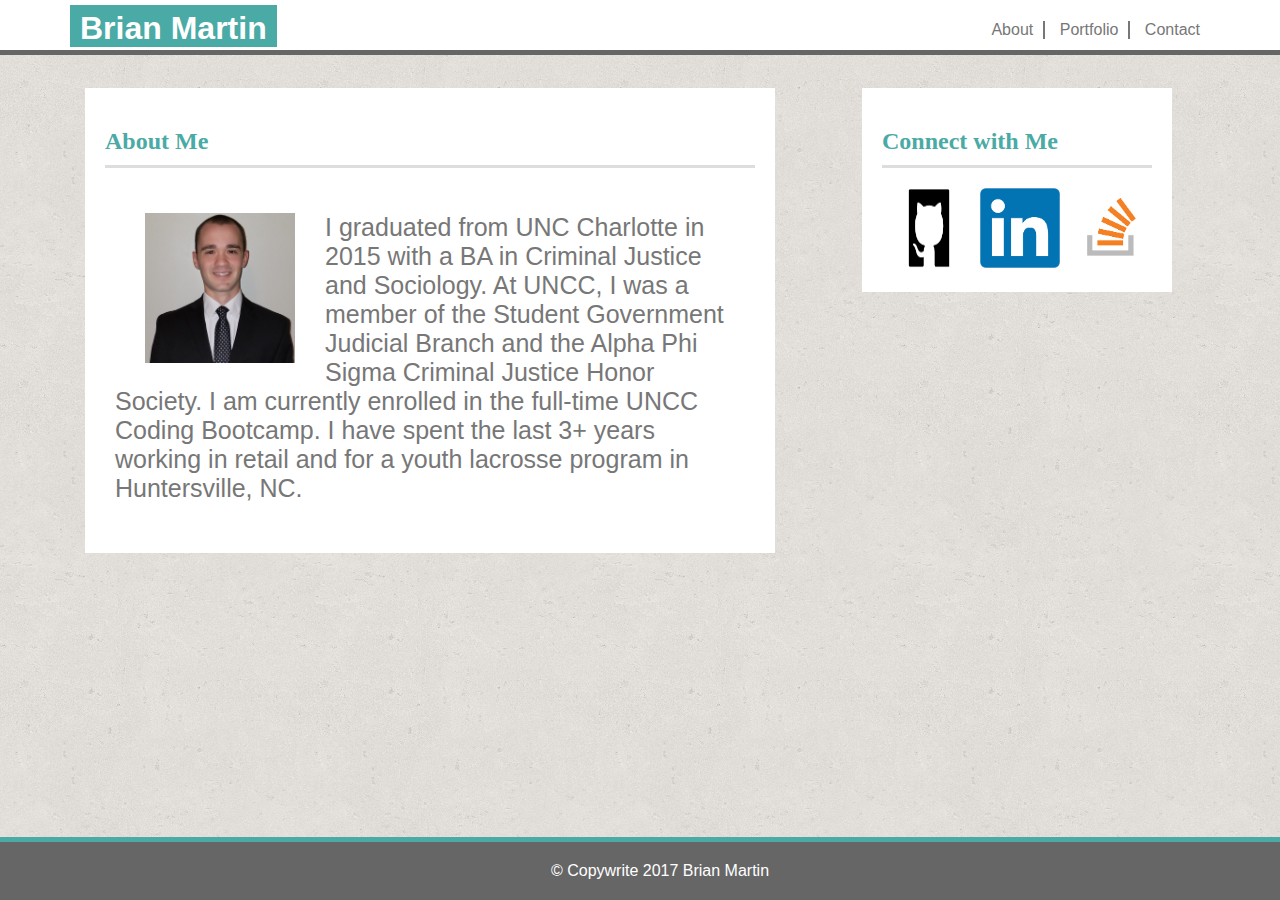
<file: html_files/index.html>
<!--Content should be unique to you.
The main logo may be smaller or wider depending on the length of your name.
Add, commit, and push your code to GitHub frequently.-->
<!DOCTYPE html>
<html lang="en">

<head>
	<meta charset="UTF-8">
	
	<title>About Brian Martin</title>

	<link rel="shortcut icon" href="../assets/images/port.jpg">
	
	<!--You may need to change the reference.-->
	<!--<link rel="stylesheet" type="text/css" href="../assets/css/reset.css">-->
	<link rel="stylesheet" type="text/css" href="../assets/css/style.css">
</head>


<body>
<header id="full_header">

<h1 id="h1">Brian Martin</h1>

<div id="header_text">
<!--Take away the new tab link for final draft.-->

		<a href="index.html"><p class="border_right">About</p></a>

		<a href="portfolio.html"><p class="border_right">Portfolio</p></a>

		<a href="contact.html"><p>Contact</p></a>	
</div>		

</header>
<section id="full">
	<aside>
		<h2>About Me</h2>

<div>
		<p class="largertext"><img class="largerphoto" align="left" src="../assets/images/jobprofile.jpg" alt="placeholder">I graduated from UNC Charlotte in 2015 with a BA in Criminal Justice and Sociology. At UNCC, I was a member of the Student Government Judicial Branch and the Alpha Phi Sigma Criminal Justice Honor Society. I am currently enrolled in the full-time UNCC Coding Bootcamp. I have spent the last 3+ years working in retail and for a youth lacrosse program in Huntersville, NC.</p> <p></p>

</div>

	</aside>

	<div class= "clearfix" id="division">
		<h2>Connect with Me</h2>	

		<a href="https://github.com/bmarti57" target="_blank"><img src="../assets/images/githublogo.png" alt="GitHub logo"></a>

		<a href="https://www.linkedin.com/in/brian-m-b4016a142/" target="_blank"><img src="../assets/images/linkedinlogo.png" alt="linkedin logo"></a>

		<a href="https://stackoverflow.com/users/8272179/brian-martin" target="_blank"><img src="../assets/images/stacklogo.png" alt="stack overflow logo"></a>

	</div>
		



</section>
<footer>© Copywrite 2017 Brian Martin</footer>
</body>
</html>
</file>
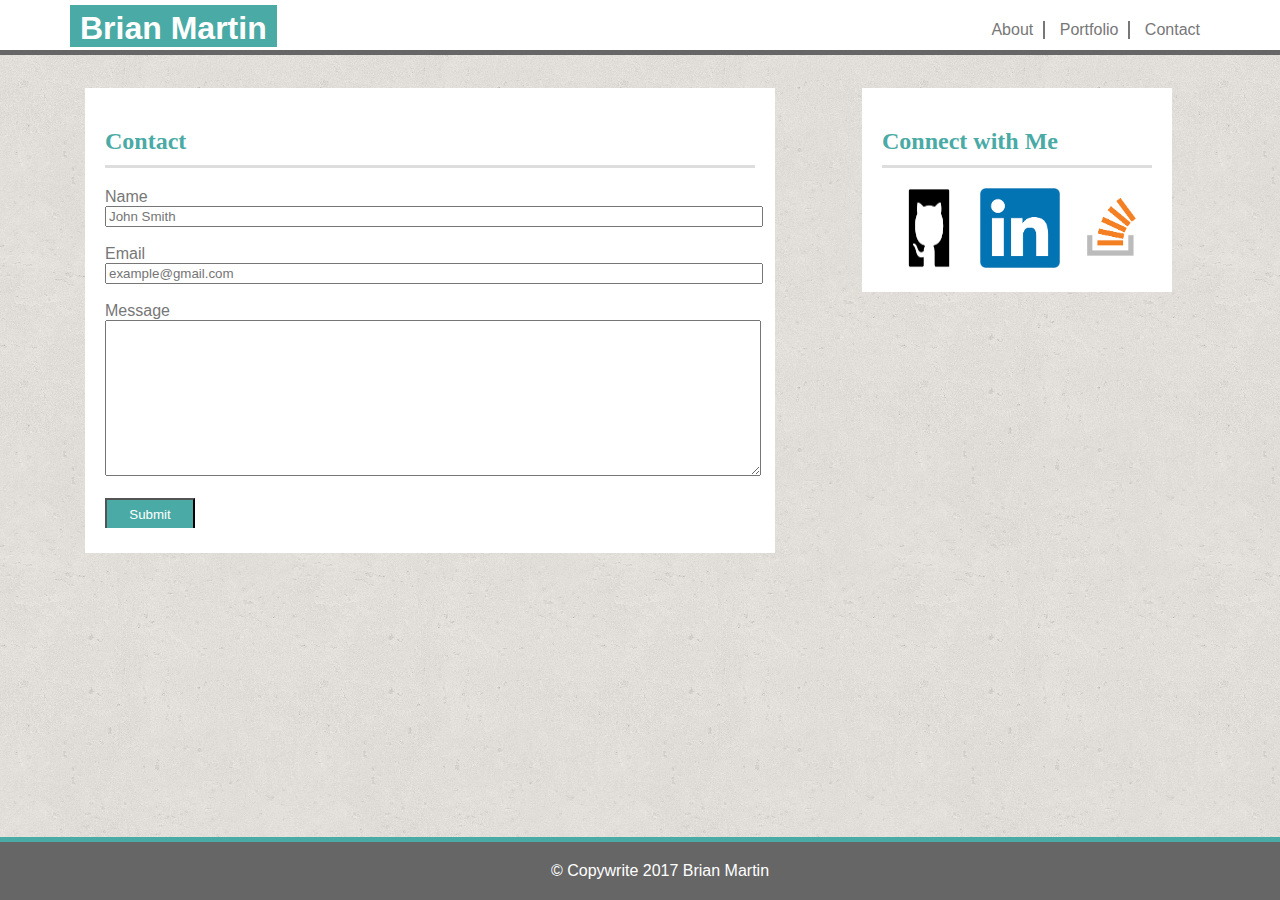
<file: html_files/contact.html>
<!--Add, commit, and push your code to GitHub freqently.-->
<!DOCTYPE html>
<html lang="en">

<head>
	<meta charset="UTF-8">
	
	<title>Brian Martin Contact</title>

	<link rel="shortcut icon" href="../assets/images/port.jpg">
	
	<!--You may need to change the reference.-->
	<!--<link rel="stylesheet" type="text/css" href="../assets/css/reset.css">-->
	<link rel="stylesheet" type="text/css" href="../assets/css/style.css">

</head>

<body>

<div id="wrapper">

<header id="full_header">

<h1 id="h1">Brian Martin</h1>

<div id="header_text">
<!--Take away the new tab link for final draft.-->
		<a href="index.html"><p class="border_right">About</p></a>

		<a href="portfolio.html"><p class="border_right">Portfolio</p></a>

		<a href="contact.html"><p>Contact</p></a>	
</div>		

</header>

<section id="full">
	<aside>
		<h2>Contact</h2>
		<!--may have to change this action later.-->
		<form action="mailto: bmar0627@gmail.com" method="post" enctype="text/plain">

			Name<br>
			
			<input type="text" placeholder="John Smith"><br><br>

			Email<br>

			<input type="email" placeholder="example@gmail.com"><br><br>

			Message<br>
			<textarea></textarea><br><br>	

			<input type="submit" value="Submit"></input>

		</form>
		
	</aside>

	<div class= "clearfix" id="division">
		<h2>Connect with Me</h2>	

		<a href="https://github.com/bmarti57" target="_blank"><img src="../assets/images/githublogo.png" alt="GitHub logo"></a>

		<a href="https://www.linkedin.com/in/brian-m-b4016a142/" target="_blank"><img src="../assets/images/linkedinlogo.png" alt="linkedin logo"></a>

		<a href="https://stackoverflow.com/users/8272179/brian-martin" target="_blank"><img src="../assets/images/stacklogo.png" alt="stack overflow logo"></a>

	</div>



</section>

</div>

<footer>© Copywrite 2017 Brian Martin</footer>

</body>
</html>
</file>
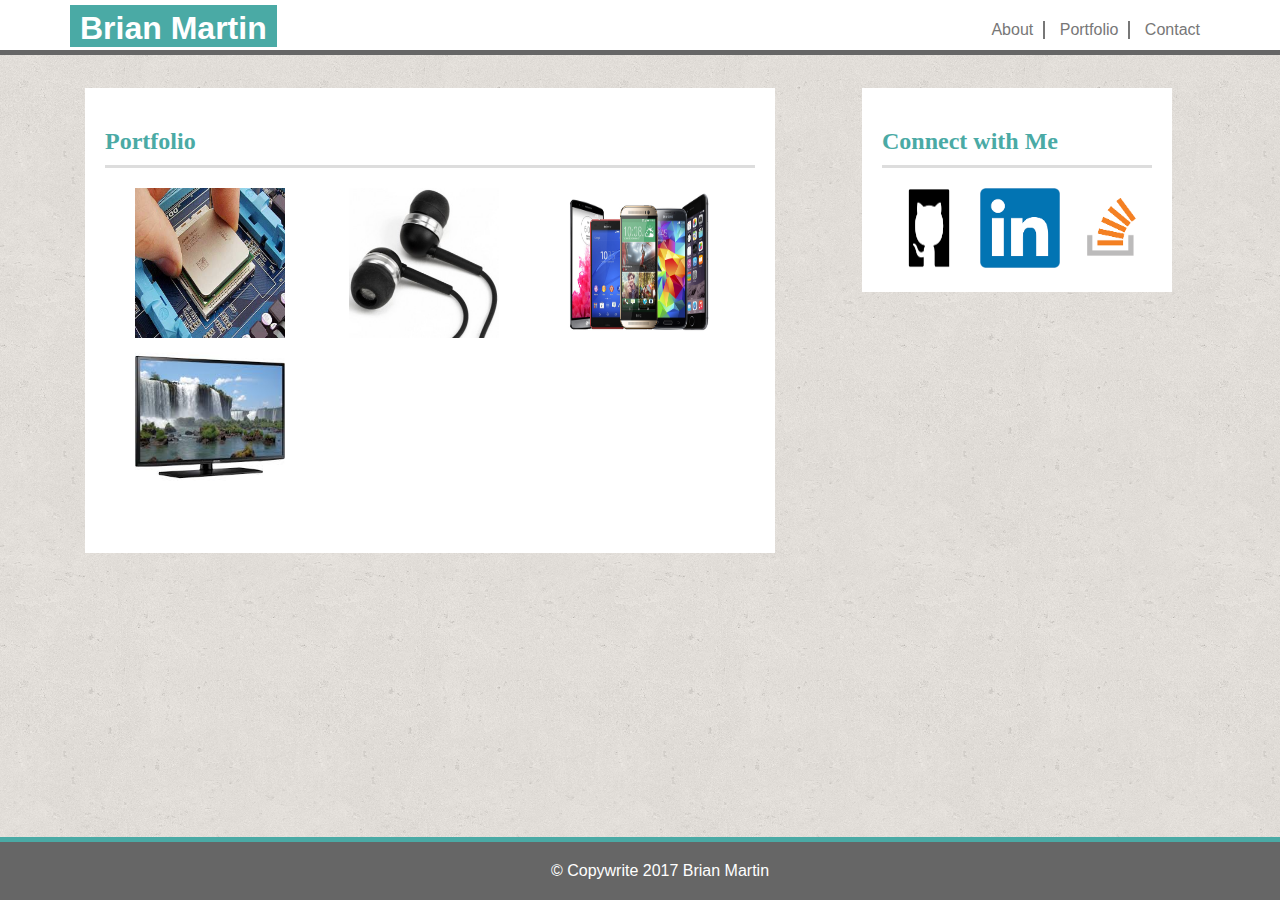
<file: html_files/portfolio.html>
<!--Add, commit, and push your code to GitHub freqently.-->
<!DOCTYPE html>
<html lang="en">

<head>
	<meta charset="UTF-8">
	
	<title>Brian Martin Portfolio</title>

	<link rel="shortcut icon" href="../assets/images/port.jpg">
	
	<!--You may need to change the reference.-->
	<!--<link rel="stylesheet" type="text/css" href="../assets/css/reset.css">-->
	<link rel="stylesheet" type="text/css" href="../assets/css/style.css">
</head>


<body>


<header id="full_header">

<h1 id="h1">Brian Martin</h1>

<div id="header_text">
<!--Take away the new tab link for final draft.-->

		<a href="index.html"><p class="border_right">About</p></a>

		<a href="portfolio.html"><p class="border_right">Portfolio</p></a>

		<a href="contact.html"><p>Contact</p></a>	
</div>		

</header>

<section id="full">
	<aside>
		<h2>Portfolio</h2>

		<a href="#"><img class="largerphoto" src="../assets/images/cpu.jpg" alt="cpu"></a>

		<a href="#"><img class="largerphoto" src="../assets/images/earbuds.jpg" alt="earbuds"></a>

		<a href="#"><img class="largerphoto" src="../assets/images/phone.jpg" alt="phones"></a>

		<a href="#"><img class="largerphoto" src="../assets/images/tv.jpg" alt="tv"></a>


	</aside>

	<div class= "clearfix" id="division">
		<h2>Connect with Me</h2>	

		<a href="https://github.com/bmarti57" target="_blank"><img src="../assets/images/githublogo.png" alt="GitHub logo"></a>

		<a href="https://www.linkedin.com/in/brian-m-b4016a142/" target="_blank"><img src="../assets/images/linkedinlogo.png" alt="linkedin logo"></a>

		<a href="https://stackoverflow.com/users/8272179/brian-martin" target="_blank"><img src="../assets/images/stacklogo.png" alt="stack overflow logo"></a>

	</div>
		



</section>
<footer>© Copywrite 2017 Brian Martin</footer>

</body>
</html>
</file>
<file: assets/css/style.css>
body {
	background-image: url(../images/cork-wallet.png);
	margin: 0;
}

h1, h2 {
	font-family: 'Georgia', Times, Times New Roman, serif;
}

header {
  padding: 5px;
  margin: 0;
  color: black;
  background: #ffffff;
}

footer {
	padding: 20px;
	border-top: 5px;
	border-top-style: solid;
	border-top-color: #4aaaa5;
	color: white;
	background: #666666;
	text-align: center;
	font-family: 'Arial', 'Helvetica Neue', Helvetica, sans-serif;
	position: fixed;
	bottom: 0;
	width: 100%;
}	

h2{
	color: #4aaaa5;
	padding-bottom: 10px;
	border-bottom-style: solid;
	border-bottom-color: #dddddd;
	border-bottom-width: 100%;
	
}

#full {
	width: 90%;
	padding: 20px;
	clear: both;
	overflow: auto;
	font-family: 'Arial', 'Helvetica Neue', Helvetica, sans-serif;
	color: #777777;
}

aside{
	padding: 20px;
	background: white;
	float: left;
	width: 650px;
	height: 425px;
	margin-left: 65px;
	font-family: 'Arial', 'Helvetica Neue', Helvetica, sans-serif;
	color: #777777;
}

#division {
	background: white;
	font-family: 'Arial', 'Helvetica Neue', Helvetica, sans-serif;
	color: #777777;
	float: right;
	padding: 20px;
	align-content: right;
	width: 270px;
	}

input[type=text] {
	width: 100%;
	font-family: 'Arial', 'Helvetica Neue', Helvetica, sans-serif;
	color: #777777;
}

input[type=email] {
	width: 100%;
	font-family: 'Arial', 'Helvetica Neue', Helvetica, sans-serif;
	color: #777777;
}

textarea {
	width: 100%;
	height: 150px;
	font-family: 'Arial', 'Helvetica Neue', Helvetica, sans-serif;
	color: #777777;
}

input[type=submit] {
	background: #4aaaa5;
	width: 90px;
	height: 30px;
	color: white;
	font-family: 'Arial', 'Helvetica Neue', Helvetica, sans-serif;
	border-bottom: 20px;
}

.clearfix:: after{
	content:"";
	display: block;
	clear: both;
}

img {
	height: 80px;
	width: 80px;
	padding-left: 7px;
}

#full_header{
	clear: both;
	font-family: 'Georgia', Times, Times New Roman, serif;.
	color: #777777;
	border-bottom: 5px;
	border-bottom-style: solid;
	border-color: #666666;
	height: 40px;
}

#h1{
	background: #4aaaa5;
	font-family: 'Arial', 'Helvetica Neue', Helvetica, sans-serif;
	color: white;
	float: left;
	padding: 5px 10px 17px 10px;
	height: 20px;
	margin-left: 65px;
	margin-top: 0px;
}

#header_text{
	font-family: 'Arial', 'Helvetica Neue', Helvetica, sans-serif;
	color: #777777;
	padding-top: 0px;
	padding-bottom: 10px;
	align-content: right;
	float: right;
	margin-right: 65px;
}
	
p {
	display: inline-block;
    vertical-align: top;
    padding-left: 10px;
    padding-right: 10px;
    color: #777777;
}	

.border_right{
	border-right-style: solid;
	border-right-color: #777777;
	border-right-width: 2px;
}

.largerphoto {
	height: 150px;
	width: 150px;
	padding: 0px 30px 0px 30px;
}

.contentalign{
	align-content: right;
	float: right;
	padding-right: 30px;
}

img.top {
    vertical-align: text-top;
}

.portfolioheader{
	background: #4aaaa5;
	font-family: 'Arial', 'Helvetica Neue', Helvetica, sans-serif;
	color: white;
	float: left;
	padding: 5px 10px 17px 10px;
	height: 20px;
	margin-left: 65px;
	margin-top: 0px;
}

.largertext{
	font-size: 25px;
}
</file>
